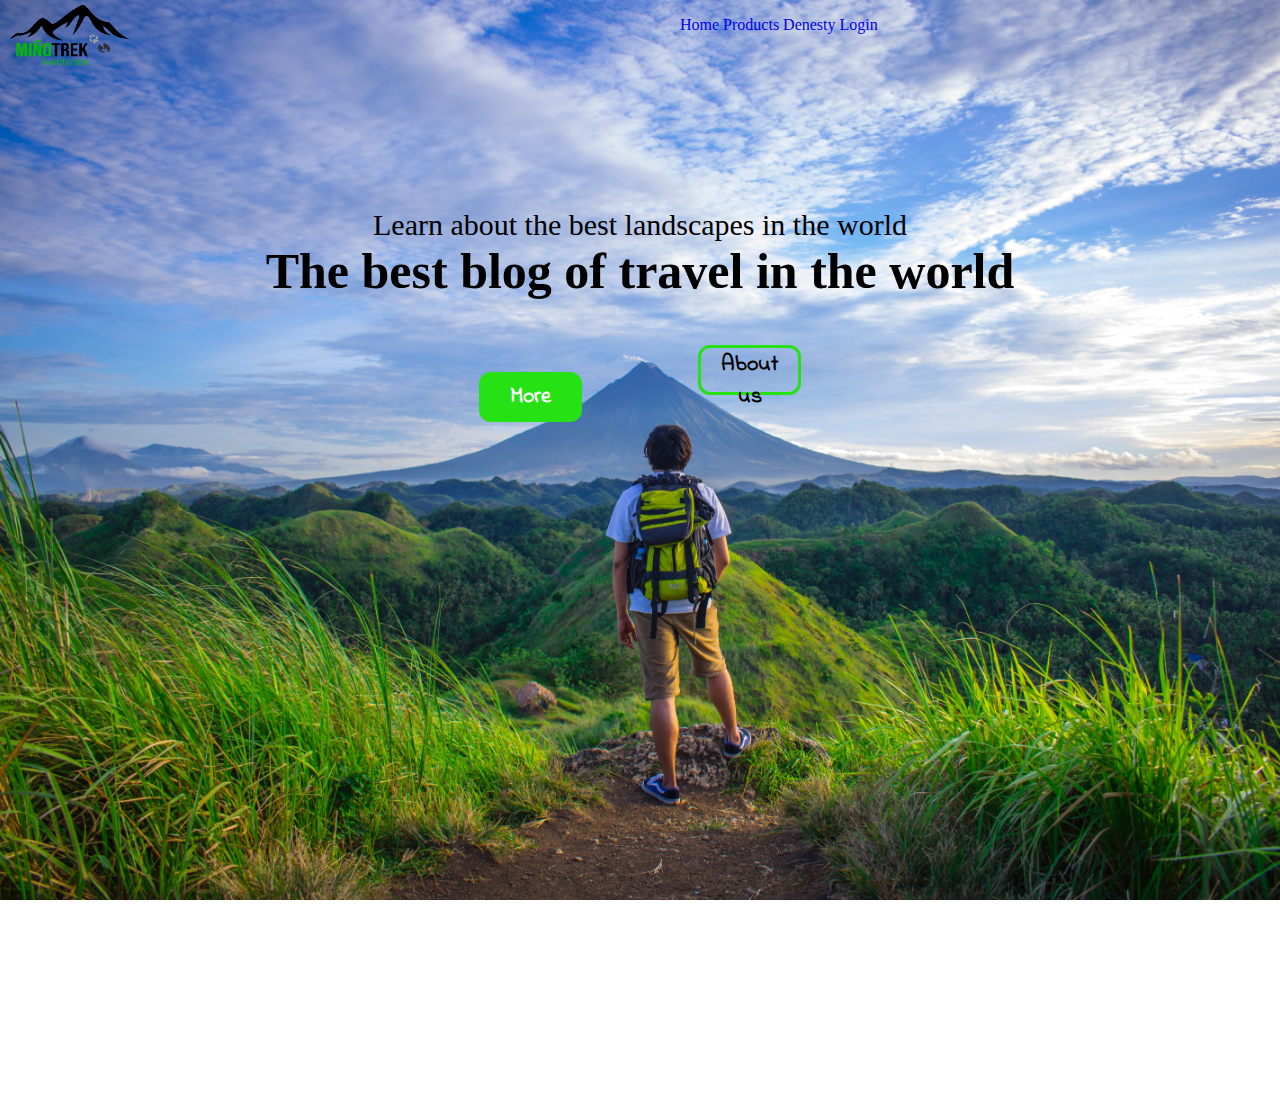
<file: index.html>
<!DOCTYPE html>

<html>
  <head>
		<title>Viajes</title>
    <link rel="stylesheet" href="style.css" type="text/css">
		<link rel="preconnect" href="https://fonts.googleapis.com">
		<link rel="preconnect" href="https://fonts.gstatic.com" crossorigin>
		<link href="https://fonts.googleapis.com/css2?family=Indie+Flower&display=swap" rel="stylesheet">
  </head>
	<body>
		<div class="header">
			<div class="logo"> <img src="./assets/logo.png" alt="" width="120" height="60"></div>
			<ul class="list">
				<li class="option"><a href="index.html">Home</a></li>
				<li class="option"><a href="products.html">Products</a></li>
				<li class="option"><a href="news.html">Denesty</a></li>
				<li class="option">
					<a href="login.html" >Login</a>
				</li>
			</ul>
		</div>
		<div class="center">
			<div class="containe">
				<p class="mensaje">Learn about the best landscapes in the world </p>
				<h1 class="titulo">The best blog of travel in the world </h1>
				<button class="boton1">More</button>
				<button class="boton2">About us</button>
			</div>
		</div>
	</body>
</html>
</file>
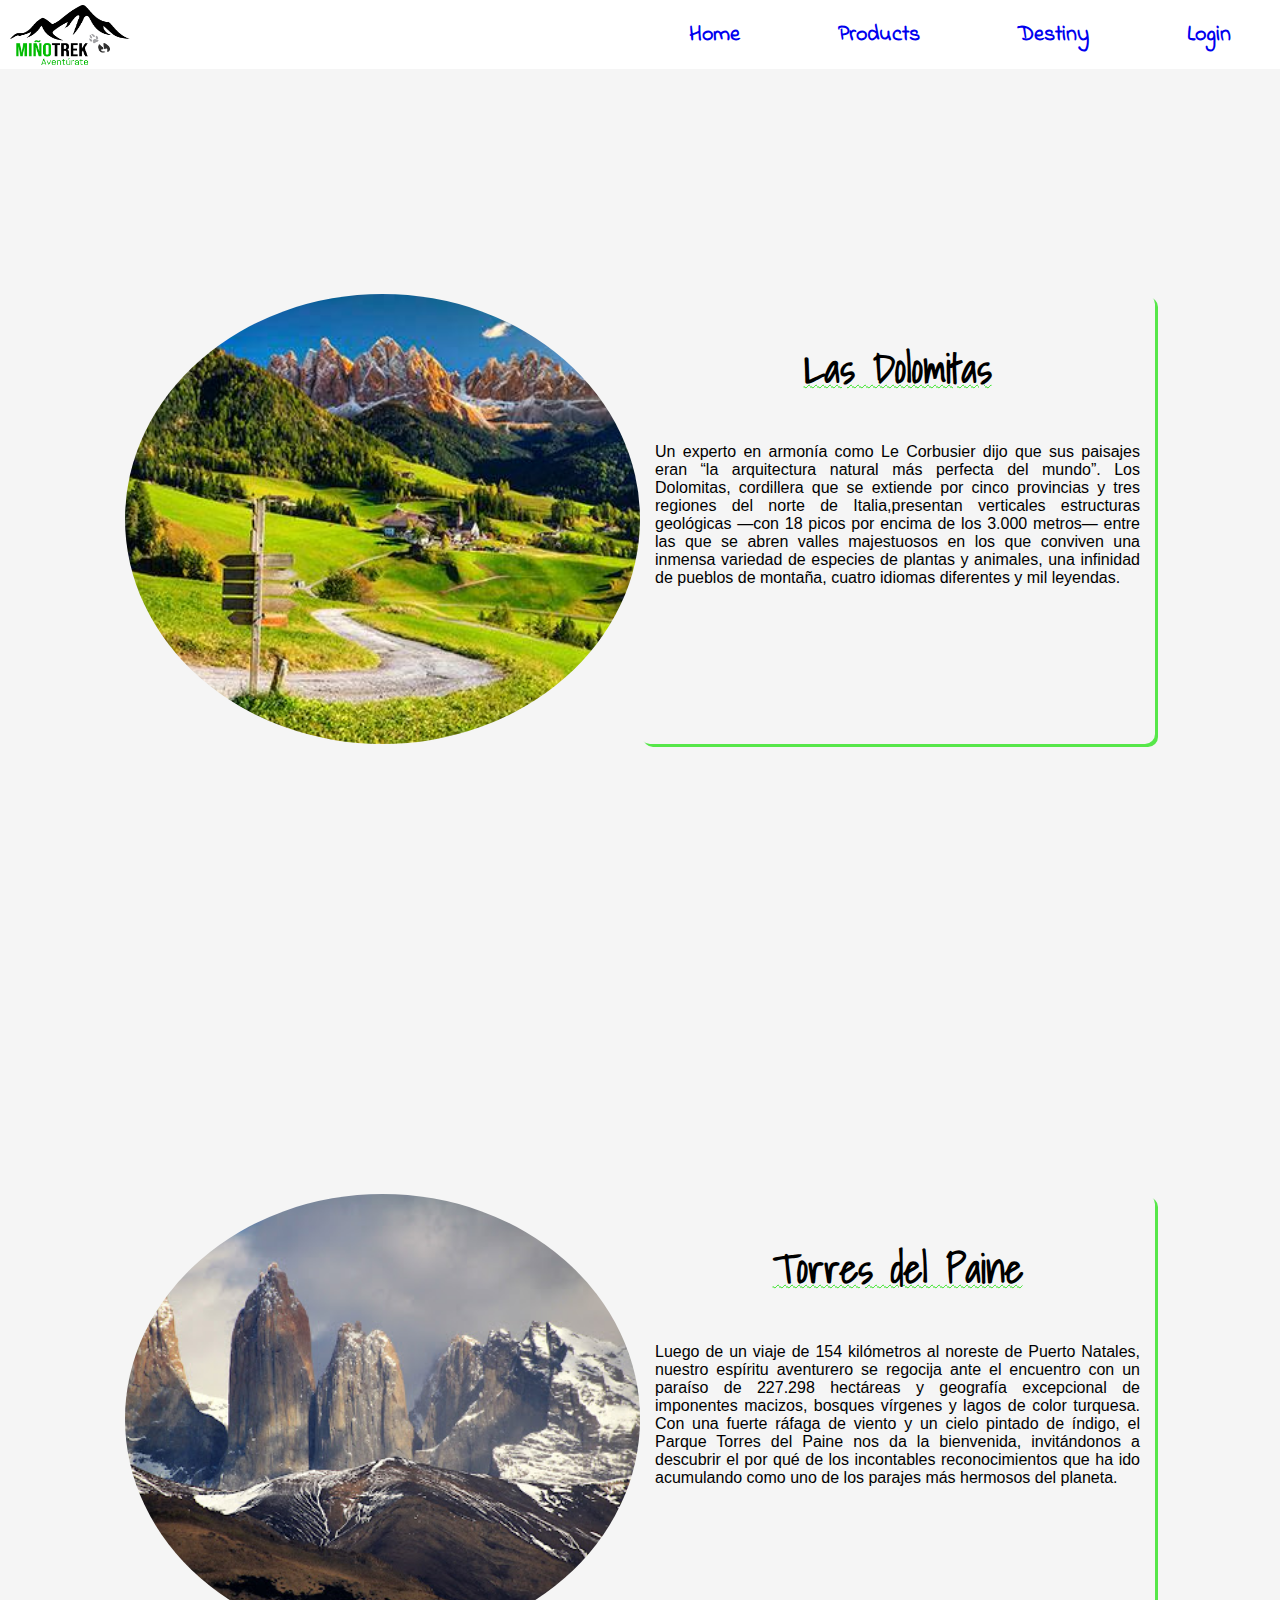
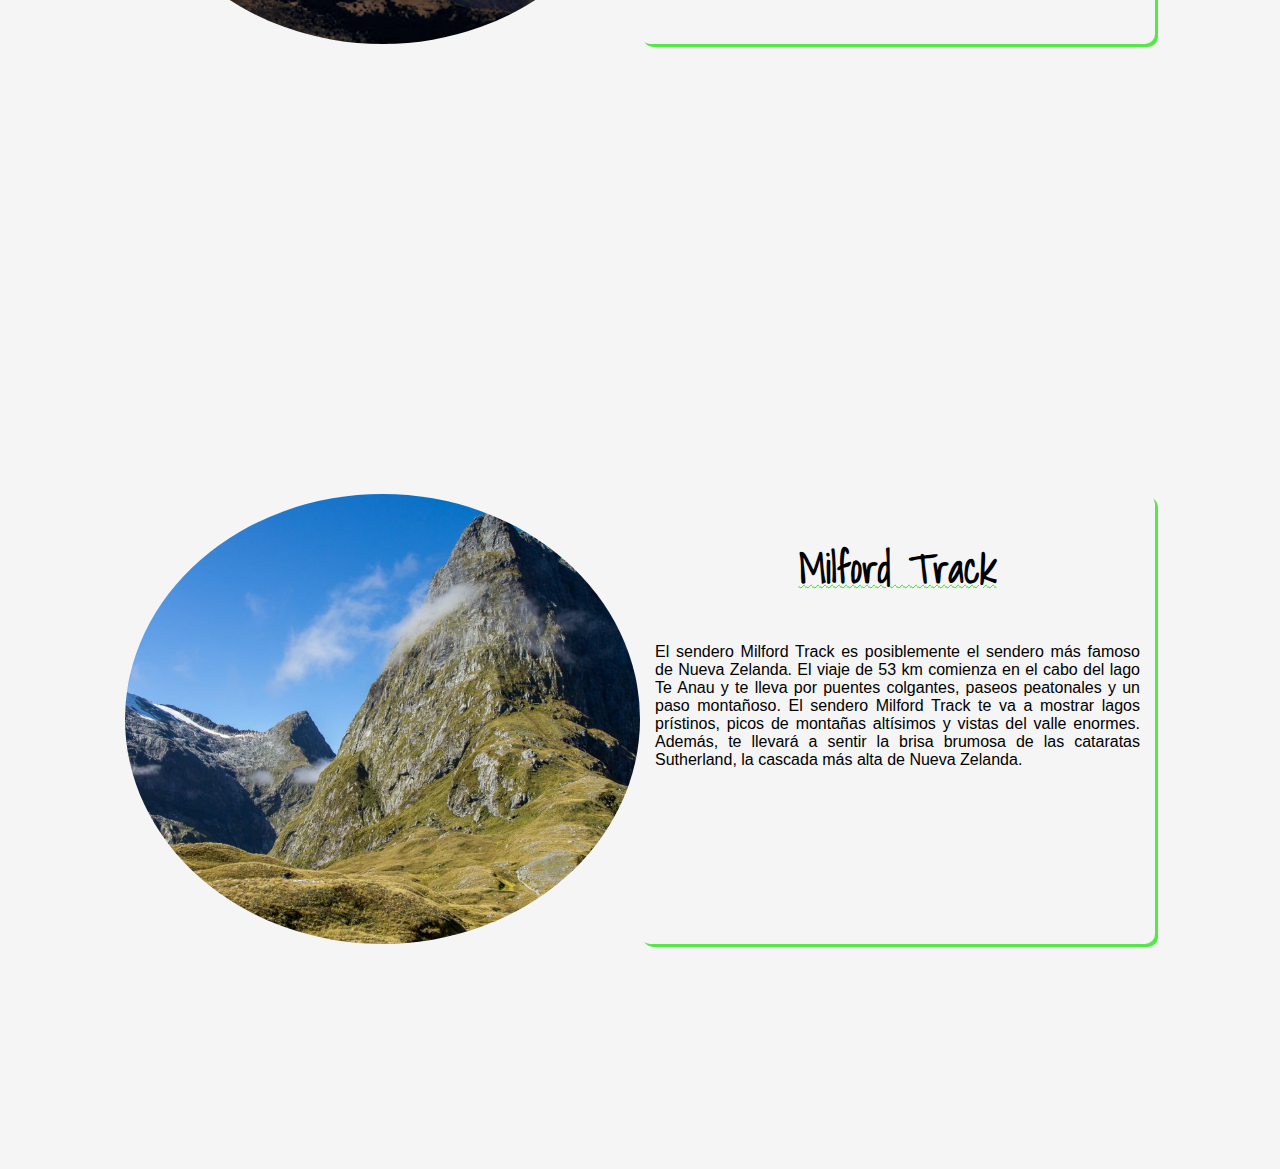
<file: news.html>
<!DOCTYPE html>
<html>
  <head>
		<title>Destiny</title>
    <link rel="stylesheet" href="news.css" type="text/css">
		<link rel="preconnect" href="https://fonts.googleapis.com">
		<link rel="preconnect" href="https://fonts.gstatic.com" crossorigin>
		<link rel="preconnect" href="https://fonts.googleapis.com">
		<link rel="preconnect" href="https://fonts.gstatic.com" crossorigin>
		<link href="https://fonts.googleapis.com/css2?family=Shadows+Into+Light&display=swap" rel="stylesheet">
		<link href="https://fonts.googleapis.com/css2?family=Indie+Flower&display=swap" rel="stylesheet">
  </head>
  <body>
		<div class="header">
			<div class="logo"> <img src="./assets/logo.png" alt="" width="120" height="60"></div>
			<ul class="lista">
				<li class="option"><a href="index.html">Home</a></li>
				<li class="option"><a href="products.html">Products</a></li>
				<li class="option"><a href="news.html">Destiny</a></li>
				<li class="option"><a href="login.html" >Login</a></li>
			</ul>
		</div>
    <div class="container">
			<div class="img1"></div>
			<div class="desc">
				<h1>Las Dolomitas</h1>
				<p>
					Un experto en armonía como Le Corbusier dijo que sus paisajes eran “la arquitectura natural más perfecta del mundo”. Los Dolomitas, cordillera que se extiende por cinco provincias
					y tres regiones del norte de Italia,presentan verticales estructuras geológicas —con 18 picos por encima de los 3.000 metros— entre las que se abren valles majestuosos en los que 
					conviven una inmensa variedad de especies de plantas y animales, una infinidad de pueblos de montaña, cuatro idiomas diferentes y mil leyendas.
				</p>
			</div>
		</div>
		<div class="container">
			<div class="img2"></div>	
			<div class="desc">
				<h1>Torres del Paine</h1>
				<p>
					Luego de un viaje de 154 kilómetros al noreste de Puerto Natales, nuestro espíritu aventurero se regocija ante el encuentro con un paraíso de 227.298 hectáreas y geografía 
					excepcional de imponentes macizos, bosques vírgenes y lagos de color turquesa. Con una fuerte ráfaga de viento y un cielo pintado de índigo, el Parque Torres del Paine nos da la bienvenida, 
					invitándonos a descubrir el por qué de los incontables reconocimientos que ha ido acumulando como uno de los parajes más hermosos del planeta.
				</p>
			</div>	
		</div>
		<div class="container">
			<div class="img3"></div>	
			<div class="desc">
				<h1>Milford Track</h1>
				<p>
					El sendero Milford Track es posiblemente el sendero más famoso de Nueva Zelanda. El viaje de 53 km comienza en el cabo del lago Te Anau y te lleva por puentes colgantes, 
					paseos peatonales y un paso montañoso. El sendero Milford Track te va a mostrar lagos prístinos, picos de montañas altísimos y vistas del valle enormes. Además, 
					te llevará a sentir la brisa brumosa de las cataratas Sutherland, la cascada más alta de Nueva Zelanda.
				</p>
			</div>
		</div>				
  </body>
</html>
</file>
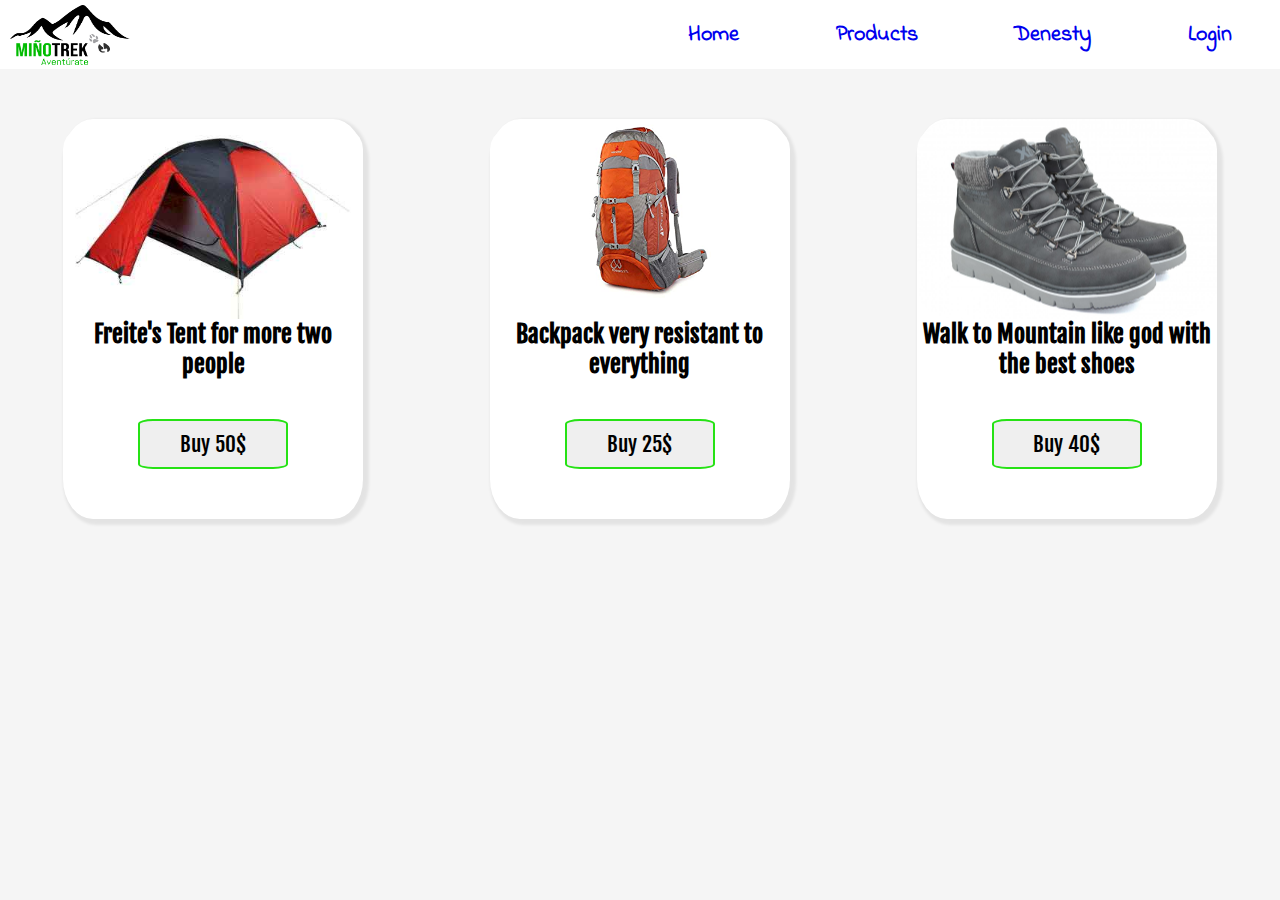
<file: products.html>
<!DOCTYPE html>

<html>
  <head>
		<title>Productos</title>
		<link rel="stylesheet" href="products.css" type="text/css">
		<link rel="preconnect" href="https://fonts.gstatic.com" crossorigin>
		<link href="https://fonts.googleapis.com/css2?family=Indie+Flower&display=swap" rel="stylesheet">
		<link rel="preconnect" href="https://fonts.googleapis.com">
		<link rel="preconnect" href="https://fonts.gstatic.com" crossorigin>
		<link href="https://fonts.googleapis.com/css2?family=Fjalla+One&display=swap" rel="stylesheet">
  </head>
	<body>
		<div class="header">
			<div class="logo"> <img src="./assets/logo.png" alt="" width="120" height="60"></div>
			<ul class="lista">
				<li class="option"><a href="index.html">Home</a></li>
				<li class="option"><a href="products.html">Products</a></li>
				<li class="option"><a href="news.html">Denesty</a></li>
				<li class="option"><a href="login.html" >Login</a></li>
			</ul>
		</div>
		<div class="container">
			<div class="producto">
				<div class="imgp1"></div>
          <div class="caracter">Freite's Tent for more two people
			</div>
			<button class="botonB">Buy 50$</button>
			</div>
			<div class="producto">
				<div class="imgp2"></div>
            <div class="caracter"> Backpack very resistant to everything </div>
				<button class="botonB">Buy 25$</button>
			</div>
			<div class="producto">
				<div class="imgp3"></div>
            <div class="caracter">Walk to Mountain like god with the best shoes</div>
			<button class="botonB">Buy 40$</button>
			</div>
		</div>
	</body>
</html>
</file>
<file: style.css>
html, body {
  margin: 0;
}

body{
  background-image: url(./archie-binamira.jpg);
  background-position: center;
  background-size: cover;
  background-repeat: no-repeat;
  width: 100vw;
  height: 100vh;
  overflow: hidden;
}

.header{
  display: grid;
  grid-template-columns: repeat(2, 1fr);
  grid-template-rows: 30px, 100%;
}
.option{
  list-style: none;
  display: inline;
}
.center{
  margin-top: 139px;
  height: 100vh;
  display: flex;
  place-content: start center;
  text-align: center;
}

.titulo{
  margin: 0;
  font-size: 50px;
}
.mensaje{
  font-size: 30px;
  margin: 0;
}

.boton1{
  font-size: 22px;
  margin-top: 72px;
  border-radius: 12px;
  border: 0;
  width: 103px;
  height: 50px;
  background-color: #26e215;
  color: white;
  font-family: 'Indie Flower', cursive;
  font-weight: bold;
}
.boton2{
  margin-left: 112px;
  border-radius: 12px;
  font-size: 22px;
  background-color: rgba(0, 0, 0, 0000);
  color: black;
  border: solid 3px #26e215;
  width: 103px;
  height: 50px;
  font-family: 'Indie Flower', cursive;
  font-weight: bold;
}

.logo{
  margin-left: 10px;
  margin-top: 5px;

}
.lista{
  font-family: 'Indie Flower', cursive;
  font-weight: bold;
  display: flex;
  padding: 0;
  margin: 0;
  font-size: 22px;
  justify-content: space-around;
  align-items: center;
  color: #345B63;
}

a{
  text-decoration: none;
}
a:visited{
  color: #345B63;
}
.option:hover{
  border-bottom:solid 3px #54E346;
  cursor: pointer;
}

.boton1:hover{
  border:solid 1px #345B63;
  background-color: none;
  cursor: pointer;
}

.boton2:hover{
  color: white;
  cursor: pointer;
}
</file>
<file: news.css>
html, body{
  margin: 0;
	padding: 0;
}
  
body{
  background-color:whitesmoke;
}
.lista{
  font-family: 'Indie Flower', cursive;
  font-weight: bold;
  display: flex;
  padding: 0;
  margin: 0;
  font-size: 22px;
  justify-content: space-around;
  align-items: center;
  color: #345B63;
}
.header{
  display: grid;
  grid-template-columns: repeat(2, 1fr);
  grid-template-rows: 30px, 100%;
  background-color: white;
}
.logo{
  margin-left: 10px;
  margin-top: 5px; 
}
.option{
  list-style: none;
  display: inline;
}
.container{
	display: grid;
	height: 100vh;
	justify-content: center;
	align-content: center;
	grid-template-columns: repeat(2, 515px);
	grid-template-rows: 450px;
}
.img1{
	background-image: url(./dolomitas.jpg);
	background-position: center;
	background-size: cover;
	background-repeat: no-repeat;
	border-radius: 50%;
}
.img2{
	background-image: url(./torrespaine.jpg);
	background-position: center;
	background-size: cover;
	background-repeat: no-repeat;
	border-radius: 50%;
}

.img3{
	background-image: url(./Milford.jpg);
	background-position: center;
	background-size: cover;
	background-repeat: no-repeat;
	border-radius: 50%;
}

.desc{
	display: flex;
	font-family: 'Fjalla One', sans-serif;
	flex-direction: column;
	align-items: center;
	text-align: justify;
	border-top-right-radius: 10px;
	border-bottom-right-radius: 10px ;
	border-bottom-left-radius: 10px ;
	box-shadow: 3px 3px #26e215c4;
	padding: 15px;
}
.desc h1{
	font-family: 'Shadows Into Light', cursive;
	font-size: 40px;
	text-decoration: underline 0.5px wavy #26e215;
}

a{
  text-decoration: none;
}

a:visited{
  color: #345B63;
}

.option:hover{
  border-bottom :solid 3px #54E346;
  cursor: pointer;
}
</file>
<file: products.css>
html, body{
  margin: 0;
}
body{
	background-color:whitesmoke;
}
.lista{
  font-family: 'Indie Flower', cursive;
  font-weight: bold;
  display: flex;
  padding: 0;
  margin: 0;
  font-size: 22px;
  justify-content: space-around;
  align-items: center;
  color: #345B63;
}
.container{
  display: grid;
  grid-template-columns: repeat(3, 300px);
  grid-template-rows: 400px;
  justify-content: space-around;
  margin-top: 50px;
}
.option{
  list-style: none;
  display: inline;
}
.header{
  display: grid;
  grid-template-columns: repeat(2, 1fr);
  grid-template-rows: 30px, 100%;
  background-color: white;
}

.logo{
  margin-left: 10px;
  margin-top: 5px;
}
.producto{
  display: flex;
  flex-direction: column;
  border-radius: 10%;
  background-color: white;
  box-shadow: 3px 3px 3px 3px rgb(0 0 0 / 7%);
}
.imgp1{
  background-image: url(./carpas.jpg);
  background-position: center;
  background-size: cover;
  height: 200px;
  border-radius: 15%;
}

.imgp2{
  background-image: url(./mochila.png);
  background-position: center;
  background-size: cover;
  height: 200px;
  border-radius: 15%;
}

.imgp3{
  background-image: url(./shoes.jpg);
  background-position: center;
  background-size: cover;
  height: 200px;
  border-radius: 15%;
}

.caracter{
  height:100px ;
  font-family: 'Fjalla One', sans-serif;
  font-size: 150%;
  font-weight: bold;
  text-align: center;
}
.botonB{
  width: 150px;
  height: 50px;
  align-self: center;
  justify-self: center;
  border: solid 2px #26e215;
  border-radius: 10%;
  font-family: 'Fjalla One', sans-serif;
  font-size: 21px;
  font-weight: 400;
}

a{
  text-decoration: none;
}
a:visited{
  color: #345B63;
}

.option:hover{
  border-bottom:solid 3px #54E346;
  cursor: pointer;
}

.botonB:hover{
  box-shadow:6px 6px 6px 6px rgb(0 0 0 / 10%) inset;
  cursor: pointer;
}
</file>
